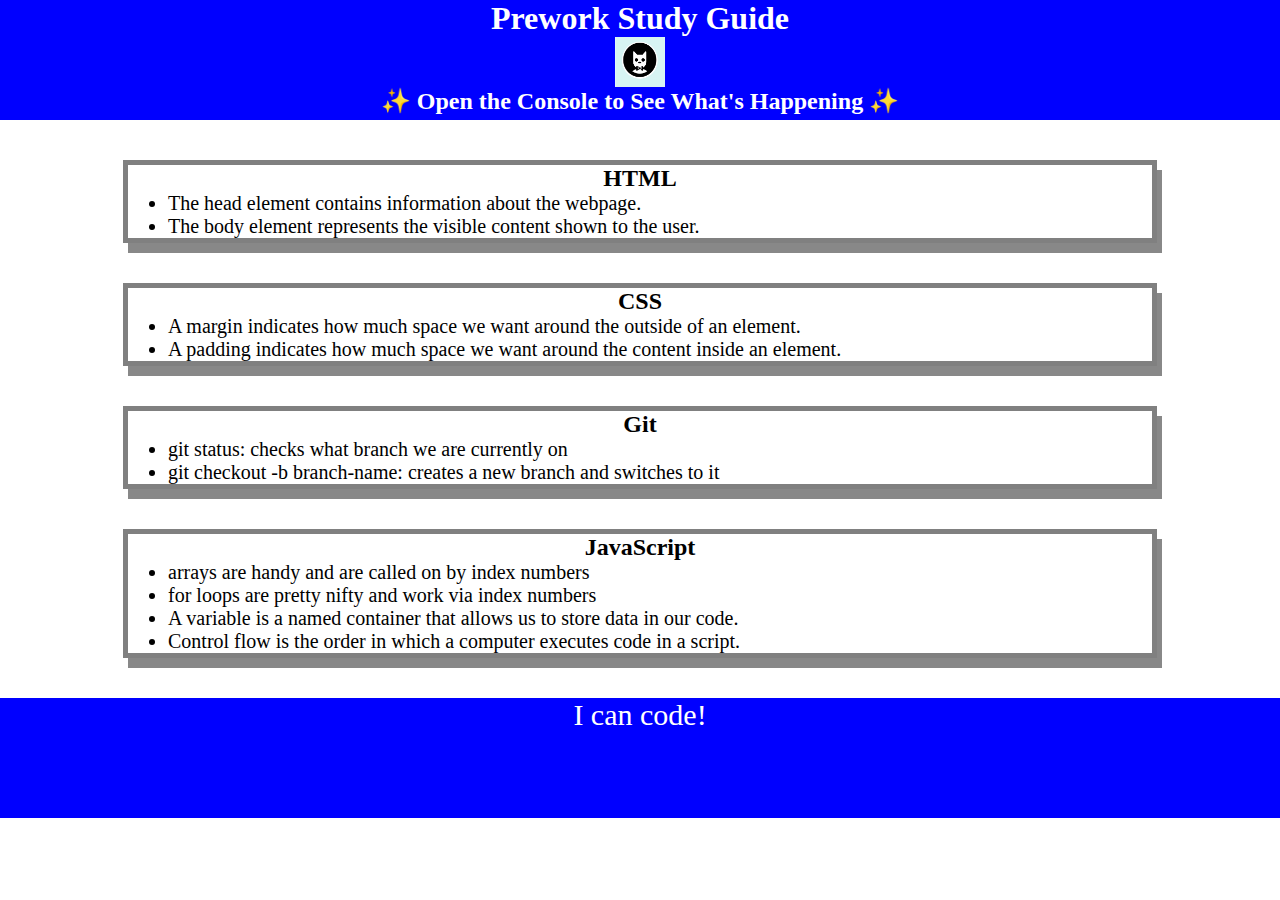
<file: index.html>
<!DOCTYPE html>
<html lang="en">
  <head> 
    <meta charset="UTF-8" />
    <meta http-equiv="X-UA-Compatible" content="IE=edge" />
    <meta name="viewport" content="width=device-width, initial-scale=1.0" />
    <link rel="stylesheet" href="./assets/style.css">
    <title>Prework Study Guide</title>
  </head>
  <body>
    <header id="top">
      <h1>Prework Study Guide</h1>
      <img src="./assets/bowtie-cat.png" alt="Profile image of cat wearing a bow tie." />
      <h2>✨ Open the Console to See What's Happening ✨</h2>
    </header>
    <main>
      <section class="card" id="html-section">
        <h2>HTML</h2>
        <ul>
          <li>The head element contains information about the webpage.</li>
          <li>The body element represents the visible content shown to the user.</li>
        </ul>
      </section>

      <section class="card" id="css-section">
        <h2>CSS</h2>
        <ul>
          <li>A margin indicates how much space we want around the outside of an element.</li>
          <li>A padding indicates how much space we want around the content inside an element.</li>        
        </ul>
      </section>

      <section class="card" id="git-section">
        <h2>Git</h2>
        <ul>
          <li>git status: checks what branch we are currently on</li>
          <li>git checkout -b branch-name: creates a new branch and switches to it</li>
        </ul>
      </section>

      <section class="card" id="javascript-section">
        <h2>JavaScript</h2>
        <ul>
          <li>arrays are handy and are called on by index numbers</li>
          <li>for loops are pretty nifty and work via index numbers</li>
          <li>A variable is a named container that allows us to store data in our code.</li>
          <li>Control flow is the order in which a computer executes code in a script.</li>
        </ul>
      </section>
    </main>

    <footer>
      <p>I can code!</p>
    </footer>
    <script src="./assets/script.js"></script>
  </body>
</html>
</file>
<file: assets/style.css>
/* define margins and padding */
* {
    margin: 0;
    padding: 0;

}

/* define header/footer size */
header,
footer {
    width: 100%;
    height: 120px;
    background-color: blue;
    color: white;
}

/* define attributes for headers 1 & 2, image size, unumbered lists, paragraphs and 
wrap into boxes */
h1,
h2 {
    text-align: center;
}

img {
    display: block;
    height: 50px;
    width: 50px;
    margin-left: auto;
    margin-right: auto;
}

ul {
    padding-left: 40px;
    font-size: 20px;
}

p {
    text-align: center;
    font-size: 30px;
}

.card {
    width: 80%;
    margin: 40px auto;
    border: 5px solid gray;
    box-shadow: 5px 10px #888888;
}
</file>
